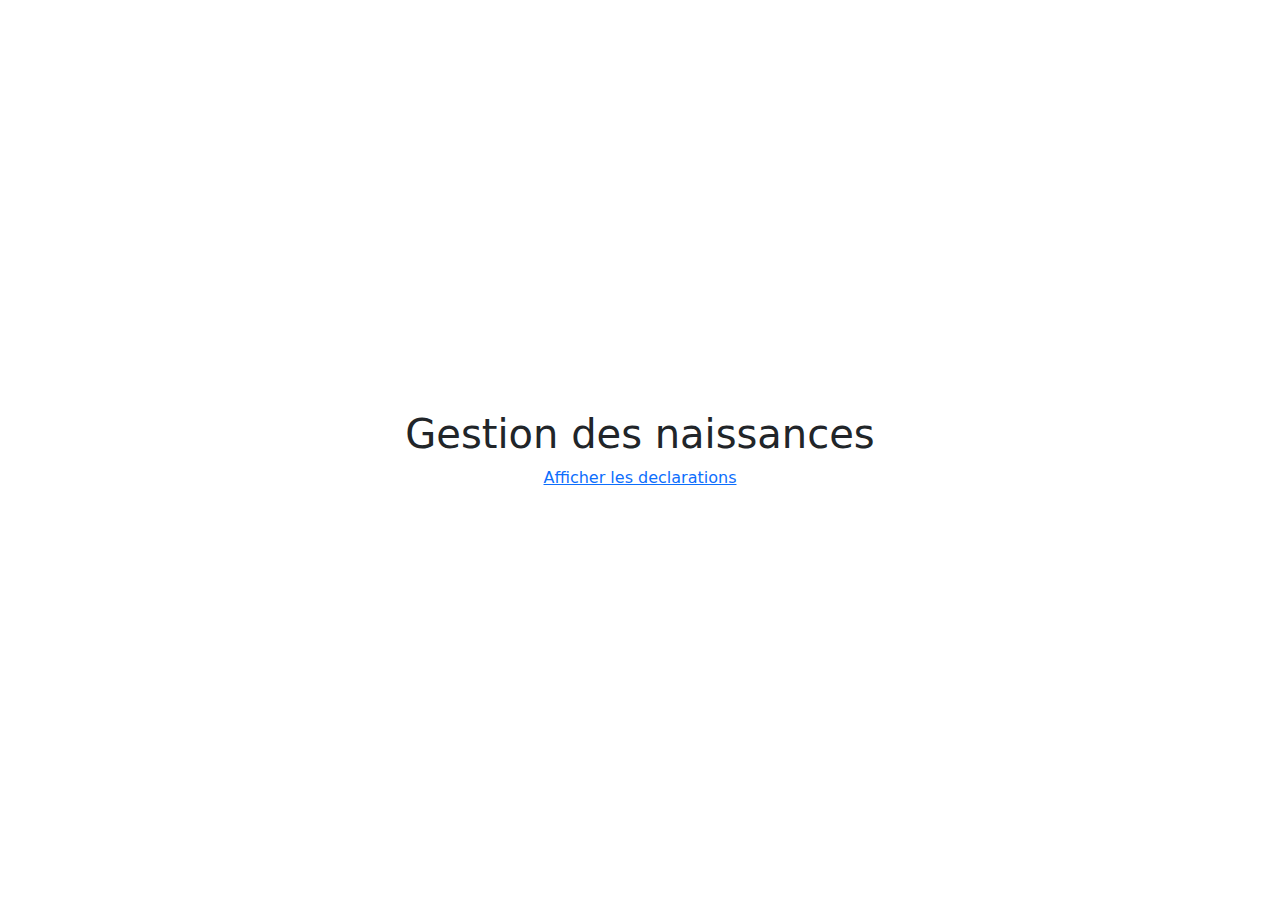
<file: index.html>
<!DOCTYPE html>
<html lang="en">

<head>
    <meta charset="UTF-8">
    <meta name="viewport" content="width=device-width, initial-scale=1.0">
    <title>Gestion des naissances</title>
    <link href="https://cdn.jsdelivr.net/npm/bootstrap@5.0.2/dist/css/bootstrap.min.css" rel="stylesheet">
    <link rel="stylesheet" href="css/styles.css" type="text/css">
</head>

<body>
    <div class="container center-items">
        <div>
            <h1>Gestion des naissances</h1>
            <a href="declaration.html" class="link-primary">Afficher les declarations</a>
        </div>
    </div>
    <script src="https://cdn.jsdelivr.net/npm/bootstrap@5.0.2/dist/js/bootstrap.bundle.min.js"></script>
</body>

</html>
</file>
<file: css/styles.css>
.center-items {
    height: 100vh;
    display: flex;
    justify-content: center;
    flex-direction: column;
    text-align: center;
}

.fex-grown-none {
    flex-grow: 0 !important;
}
</file>
